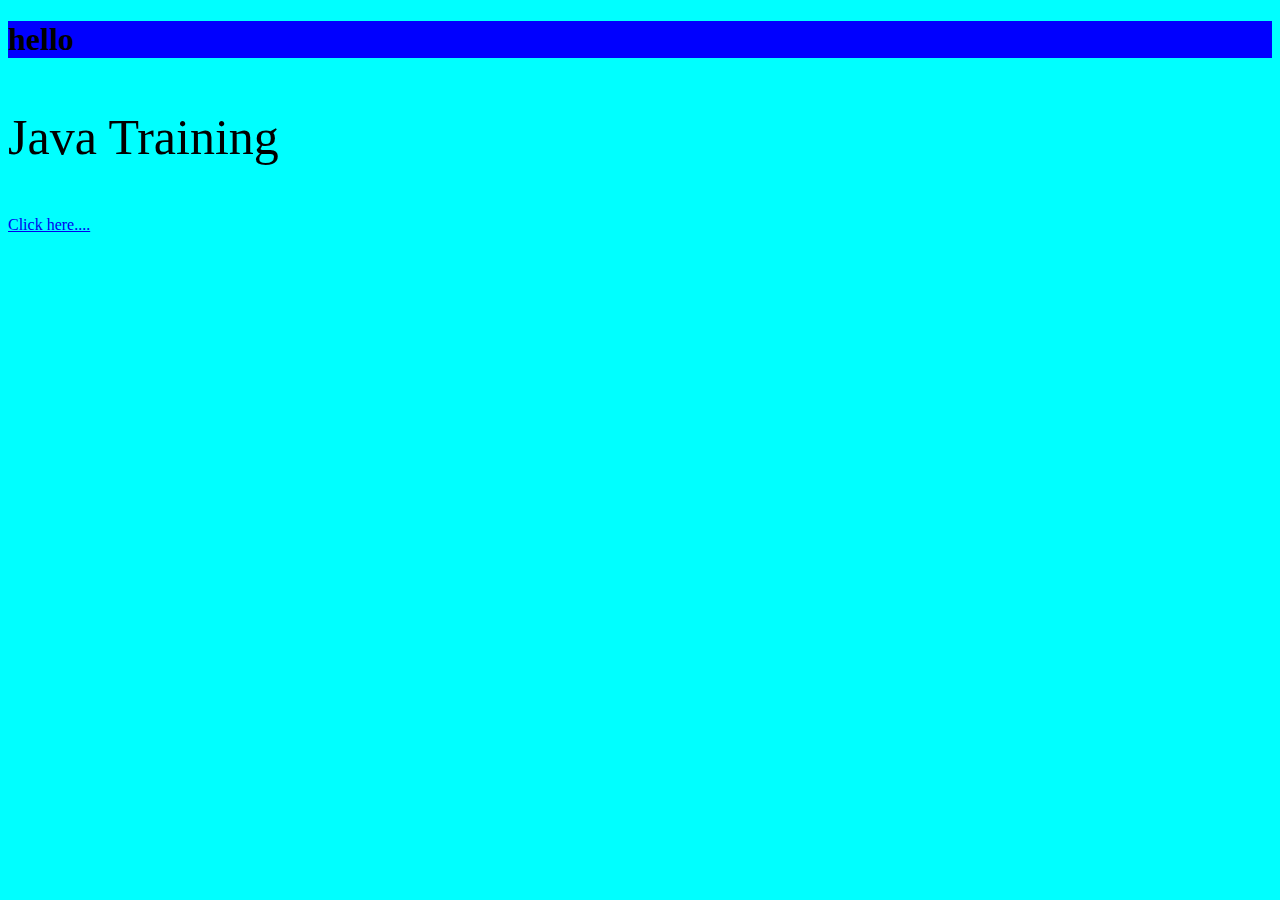
<file: MyWebApp/src/main/webapp/index.html>
<!DOCTYPE html>
<html>
<head>
<meta charset="ISO-8859-1">
<title>Insert title here</title>
</head>
<body style="background-color: aqua;">
<h1 style="background-color: blue;font-family: cursive;">hello</h1>
<p style="font-family: fantasy;font-size: 50px;">
Java Training</p>
<a href="first.html">Click here....</a>
</body>
</html>
</file>
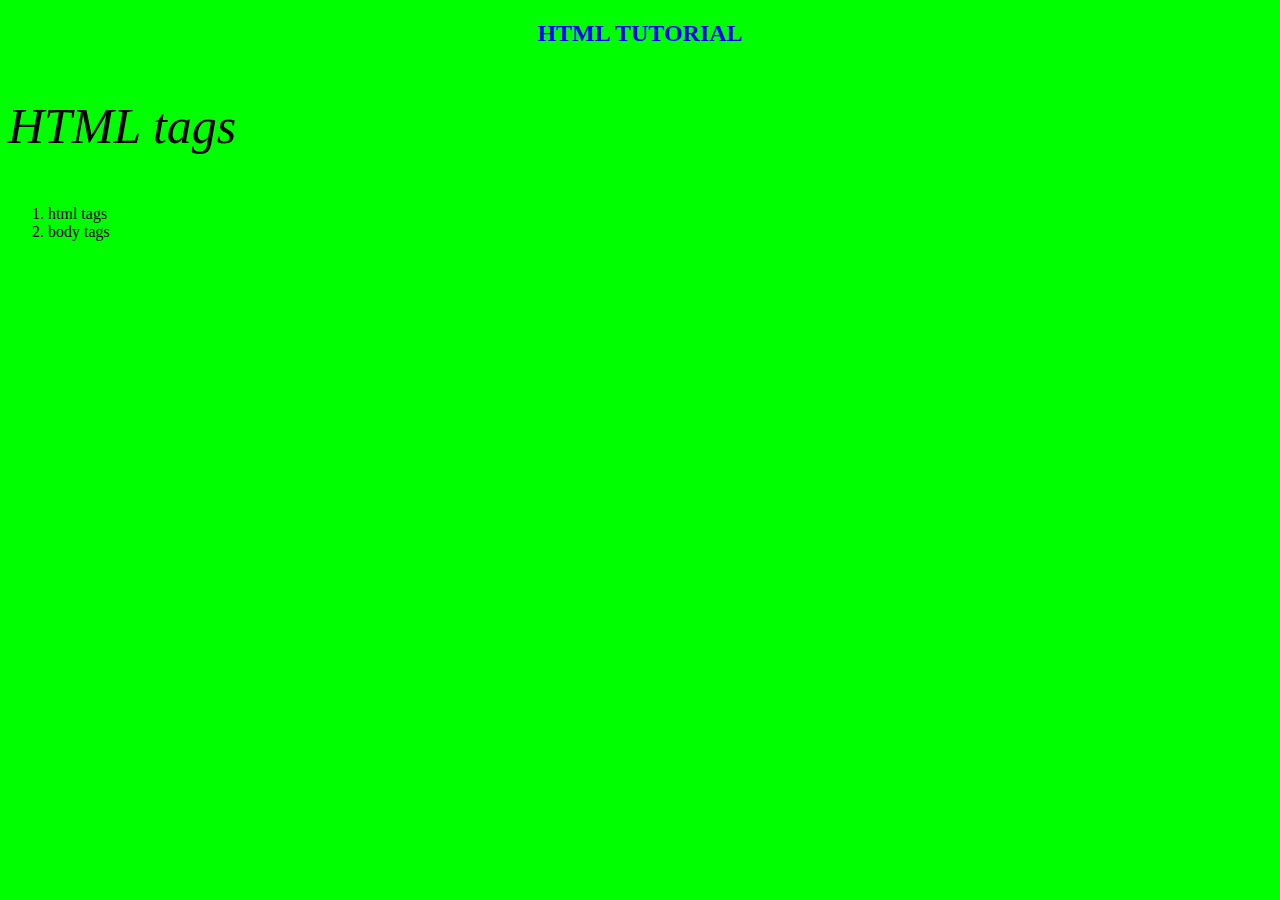
<file: MyWebApp/src/main/webapp/first.html>
<!DOCTYPE html>
<html>
<head>
<meta charset="ISO-8859-1">
<title>Welcome</title>
<style type="text/css">
body{
background-color: lime;
}
p{
font-family: cursive;
font-size: 50px;
font-style: oblique;
}
h2{
color: blue;

}
</style>

</head>
<body>
<h2><center>HTML TUTORIAL</center></center></h2>
<p>HTML tags
<ol>
<li>html tags</li>
<li>body tags</li>
</ol>
</p>
</body>
</html>
</file>
